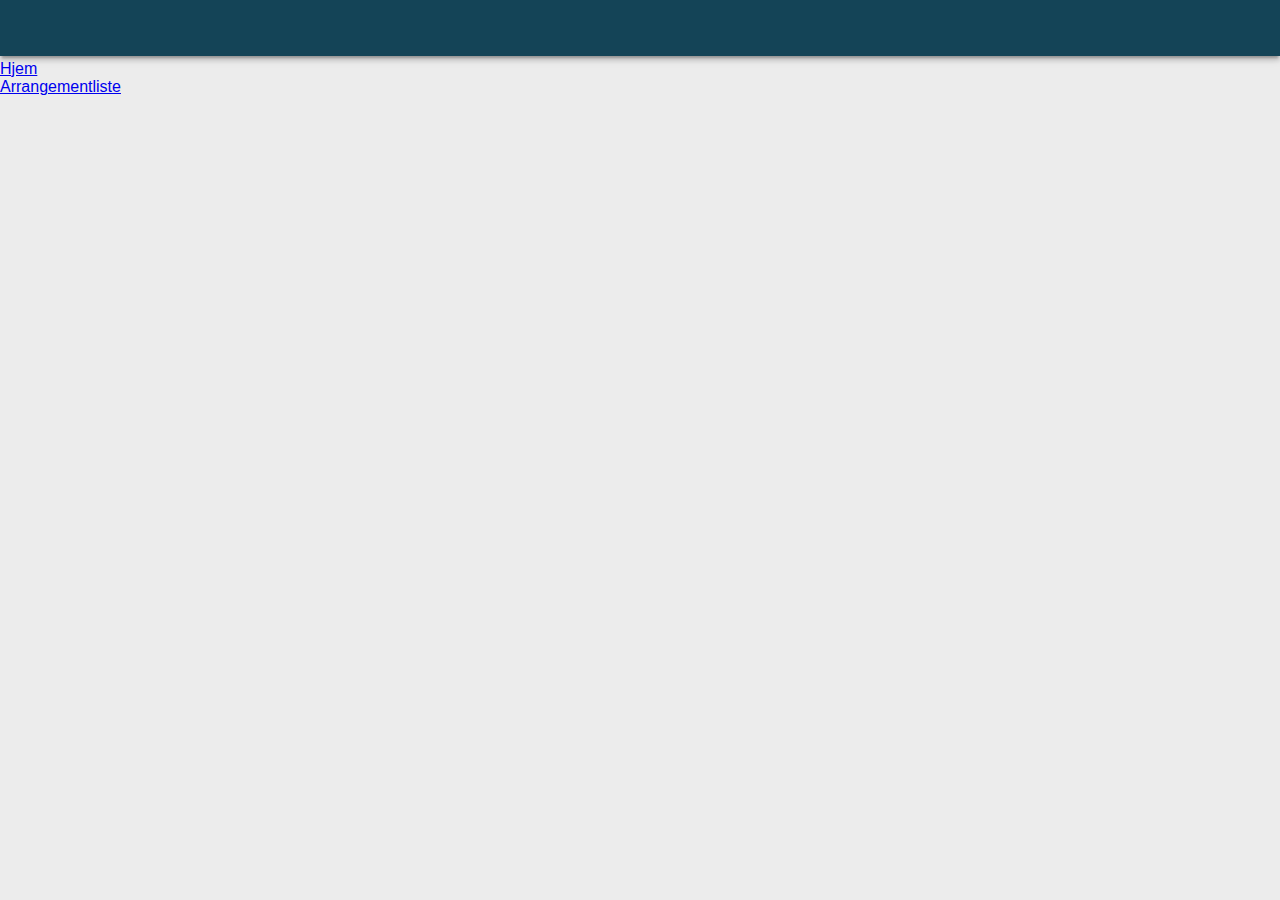
<file: arrangoer.html>
<!DOCTYPE html>
<html>
<head>
  <meta charset="utf-8">
  <meta http-equiv="X-UA-Compatible" content="IE=edge">
  <!-- <link rel="canonical" href="https://weather-pwa-sample.firebaseapp.com/final/"> -->
  <meta name="viewport" content="width=device-width, initial-scale=1.0">
  <title>Arrangør</title>
  <link rel="stylesheet" type="text/css" href="styles/inline.css">

  <!-- TODO add manifest here -->

</head>
<body>
    <header class="header">
        <h1 class="header__title"></h1>
        <!-- <button id="butRefresh" class="headerButton" aria-label="Refresh"></button> -->
        <!-- <button id="butAdd" class="headerButton" aria-label="Add"></button> -->
    </header>

    <div class="top">
            <div>
                <a class="menyHjem" href="arrangoer.html">Hjem</a>
                <br/>
                <a class="menyArrangementliste" href="arrangementliste.html">Arrangementliste</a>
            </div>
        
            <main class="main">
                <!-- <div class="card arrangementTemplate" hidden>
                    <div class="arrangementKey" hidden></div>
                    <div class="arrangementDato" hidden></div>
                    <div class="arrangementHeader"> 
                        <div >
                            <a href="arrangoer.html" class="arrangementArrangoer"></a>
                            <div class="arrangementTekst"></div>
                            <div class="arrangementTaler"></div>
                        </div>
                        <div class="arrangementKl"></div>
                    </div>
                </div> -->
            </main> 
        </div>

    <div class="loader">
        <svg viewBox="0 0 32 32" width="32" height="32">
            <circle id="spinner" cx="16" cy="16" r="14" fill="none"></circle>
        </svg>
    </div>

    <script src="scripts/server.js"></script>
    <script src="scripts/arrangoer.js" async></script>
</body>
</html>
</file>
<file: styles/inline.css>
* {
    box-sizing: border-box; }
  
  html, body {
    padding: 0;
    margin: 0;
    height: 100%;
    width: 100%;
    font-family: 'Helvetica', 'Verdana', sans-serif;
    font-weight: 400;
    font-display: optional;
    color: #444;
    -webkit-font-smoothing: antialiased;
    -moz-osx-font-smoothing: grayscale; }
  
  html {
    overflow: hidden; }
  
  body {
    display: -webkit-box;
    display: -webkit-flex;
    display: -ms-flexbox;
    display: flex;
    -webkit-box-orient: vertical;
    -webkit-box-direction: normal;
    -webkit-flex-direction: column;
        -ms-flex-direction: column;
            flex-direction: column;
    -webkit-flex-wrap: nowrap;
        -ms-flex-wrap: nowrap;
            flex-wrap: nowrap;
    -webkit-box-pack: start;
    -webkit-justify-content: flex-start;
        -ms-flex-pack: start;
            justify-content: flex-start;
    -webkit-box-align: stretch;
    -webkit-align-items: stretch;
        -ms-flex-align: stretch;
            align-items: stretch;
    -webkit-align-content: stretch;
        -ms-flex-line-pack: stretch;
            align-content: stretch;
    background: #ececec; }

.header {
    width: 100%;
    height: 56px;
    color: #FFF;
    /* background: rgb(40, 106, 133);   */
    background: rgb(20, 68, 87);
    position: fixed;
    font-size: 20px;
    box-shadow: 0 4px 5px 0 rgba(0, 0, 0, 0.14), 0 2px 9px 1px rgba(0, 0, 0, 0.12), 0 4px 2px -2px rgba(0, 0, 0, 0.2);
    padding: 16px 16px 0 16px;
    will-change: transform;
    display: -webkit-box;
    display: -webkit-flex;
    display: -ms-flexbox;
    display: flex;
    -webkit-box-orient: horizontal;
    -webkit-box-direction: normal;
    -webkit-flex-direction: row;
        -ms-flex-direction: row;
            flex-direction: row;
    -webkit-flex-wrap: nowrap;
        -ms-flex-wrap: nowrap;
            flex-wrap: nowrap;
    -webkit-box-pack: start;
    -webkit-justify-content: flex-start;
        -ms-flex-pack: start;
            justify-content: flex-start;
    -webkit-box-align: stretch;
    -webkit-align-items: stretch;
        -ms-flex-align: stretch;
            align-items: stretch;
    -webkit-align-content: center;
        -ms-flex-line-pack: center;
            align-content: center;
    -webkit-transition: -webkit-transform 0.233s cubic-bezier(0, 0, 0.21, 1) 0.1s;
    transition: -webkit-transform 0.233s cubic-bezier(0, 0, 0.21, 1) 0.1s;
    transition: transform 0.233s cubic-bezier(0, 0, 0.21, 1) 0.1s;
    transition: transform 0.233s cubic-bezier(0, 0, 0.21, 1) 0.1s, -webkit-transform 0.233s cubic-bezier(0, 0, 0.21, 1) 0.1s;
    z-index: 1000; }

    .header__title {
        font-weight: 400;
        font-size: 20px;
        margin: 0;
        -webkit-box-flex: 1;
        -webkit-flex: 1;
            -ms-flex: 1;
                flex: 1; }
      
.main {
  /* padding-top: 60px; */
  -webkit-box-flex: 1;
  -webkit-flex: 1;
      -ms-flex: 1;
          flex: 1;
  overflow-x: hidden;
  overflow-y: auto;
  -webkit-overflow-scrolling: touch; }

  .top {
    padding-top: 60px;

    display: -webkit-box;
    display: -webkit-flex;
    display: -ms-flexbox; 
    display: flex; 
    justify-content: space-between;
}

.card {
    padding: 16px;
    position: relative;
    box-sizing: border-box;
    background: #fff;
    border-radius: 2px;
    margin: 16px;
    box-shadow: 0 2px 2px 0 rgba(0, 0, 0, 0.14), 0 3px 1px -2px rgba(0, 0, 0, 0.2), 0 1px 5px 0 rgba(0, 0, 0, 0.12); }
  
.dato {
        /* padding: 16px; */
        position: relative;
        box-sizing: border-box;
        /* background: #fff; */
        /* border-radius: 2px; */
        margin: 16px; }
        /* box-shadow: 0 2px 2px 0 rgba(0, 0, 0, 0.14), 0 3px 1px -2px rgba(0, 0, 0, 0.2), 0 1px 5px 0 rgba(0, 0, 0, 0.12); } */

.arrangementHeader {
        display: -webkit-box;
        display: -webkit-flex;
        display: -ms-flexbox;
        display: flex; 
        justify-content: space-between;}

.midFont {
    font-size: 1.5em;
}

.storFont {
    font-size: 2em;
}

.header .headerButton {
    width: 24px;
    height: 24px;
    margin-right: 16px;
    text-indent: -30000px;
    overflow: hidden;
    opacity: 0.54;
    -webkit-transition: opacity 0.333s cubic-bezier(0, 0, 0.21, 1);
    transition: opacity 0.333s cubic-bezier(0, 0, 0.21, 1);
    border: none;
    outline: none;
    cursor: pointer; }

.header #butAdd {
    background: url(/images/ic_add_white_24px.svg) center center no-repeat; }

    .header #butMeny {
        background: url(/images/menu.svg) center center no-repeat; }
    
.arrangementliste {
    margin: auto;
    font-family: "Trebuchet MS", Arial, Helvetica, sans-serif;
    border-collapse: collapse;
    width: calc(100% - 10px);
}

.arrangementliste td, .arrangementliste th {
    border: 1px solid #ddd;
    padding: 8px;
}

.arrangementliste tr:nth-child(even){background-color: #f2f2f2;}

.arrangementliste tr:hover {background-color: #ddd;}

.arrangementliste th {
    /* padding-top: 12px;
    padding-bottom: 12px; */
    text-align: left;
    background-color: rgb(70, 134, 161);
    color: white;
}



/* DIALOG */
.dialog-container {
    background: rgba(0, 0, 0, 0.57);
    position: fixed;
    left: 0;
    top: 0;
    width: 100%;
    height: 100%;
    opacity: 0;
    pointer-events: none;
    will-change: opacity;
    -webkit-transition: opacity 0.333s cubic-bezier(0, 0, 0.21, 1);
    transition: opacity 0.333s cubic-bezier(0, 0, 0.21, 1); }
  
  .dialog-container--visible {
    opacity: 1;
    pointer-events: auto; }
  
  .dialog {
    background: #FFF;
    border-radius: 2px;
    box-shadow: 0 0 14px rgba(0, 0, 0, 0.24), 0 14px 28px rgba(0, 0, 0, 0.48);
    min-width: 280px;
    position: absolute;
    left: 50%;
    top: 50%;
    -webkit-transform: translate(-50%, -50%) translateY(30px);
            transform: translate(-50%, -50%) translateY(30px);
    -webkit-transition: -webkit-transform 0.333s cubic-bezier(0, 0, 0.21, 1) 0.05s;
    transition: -webkit-transform 0.333s cubic-bezier(0, 0, 0.21, 1) 0.05s;
    transition: transform 0.333s cubic-bezier(0, 0, 0.21, 1) 0.05s;
    transition: transform 0.333s cubic-bezier(0, 0, 0.21, 1) 0.05s, -webkit-transform 0.333s cubic-bezier(0, 0, 0.21, 1) 0.05s; }
  
  .dialog > div {
    padding-left: 24px;
    padding-right: 24px; }
  
  .dialog-title {
    padding-top: 20px;
    font-size: 1.25em; }
  
  .dialog-body {
    padding-top: 20px;
    padding-bottom: 24px;}
.dialog-body select {
      /* width: 100%; */
      font-size: 1em;   
    }

    .dialog-body input {
        /* width: 100%; */
        font-size: 1em;   
      }
      .dialog-body label {
        /* width: 100%; */
        font-size: 1em;   
      }
  
  .dialog-buttons {
    padding: 8px !important;
    float: right; }
</file>
